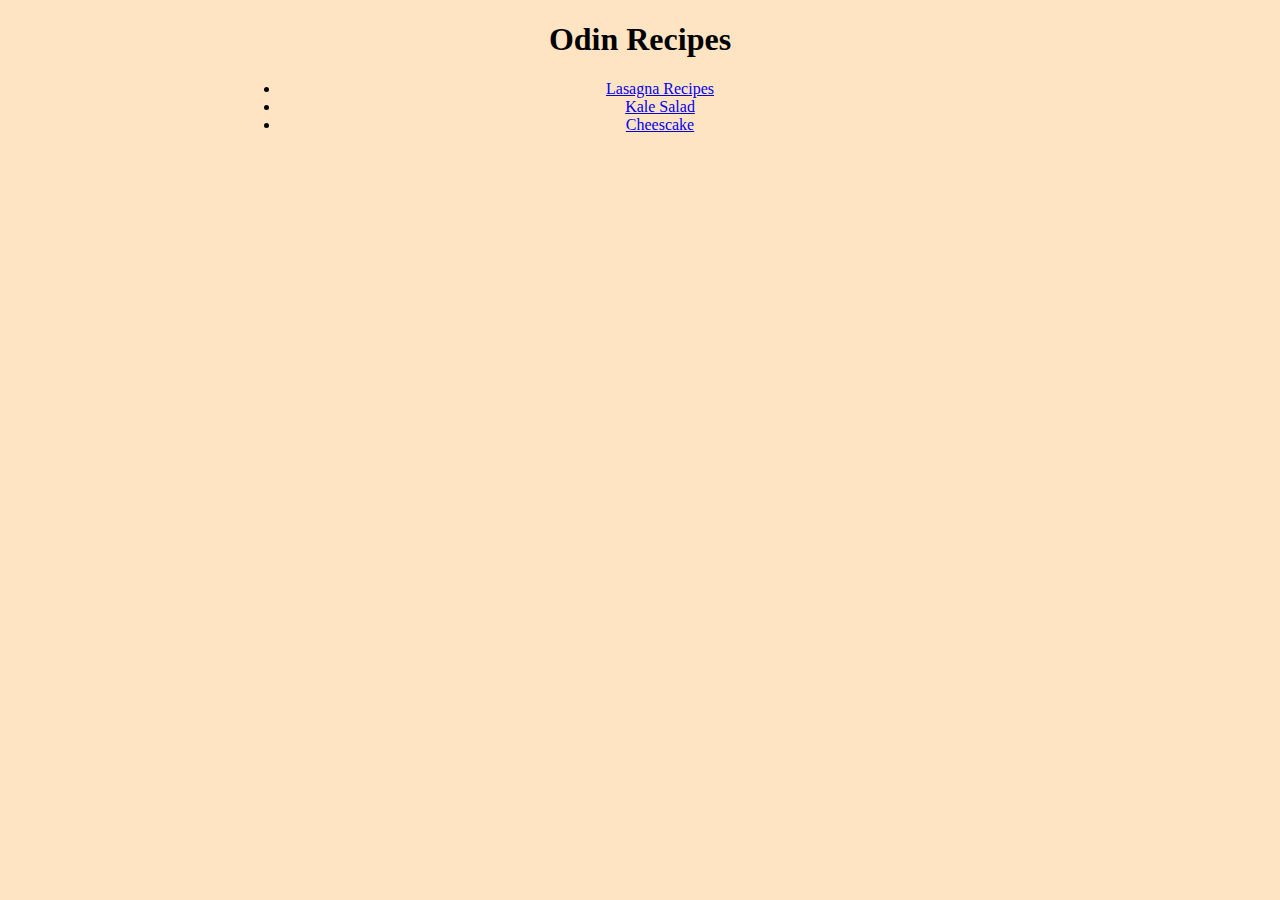
<file: index.html>
<!DOCTYPE html>
<html lang="en">
<head>
    <meta charset="UTF-8">
    <meta name="viewport" content="width=device-width, initial-scale=1.0">
    <link rel="stylesheet" href="css/style.css"> 
    <title>Odin Recipes</title>
</head>
<body>
    <h1>Odin Recipes</h1>
    <ul>
        <li><a href="./recipes/lasagna.html" target="_blank">Lasagna Recipes</a></li>
        <li><a href="./recipes/kaleSalad.html" target="_blank">Kale Salad</a></li>
        <li><a href="./recipes/cheescake.html" target="_blank">Cheescake</a></li>
    </ul>
    <!-- TODO: Style the whole site-->
</body>
</html>
</file>
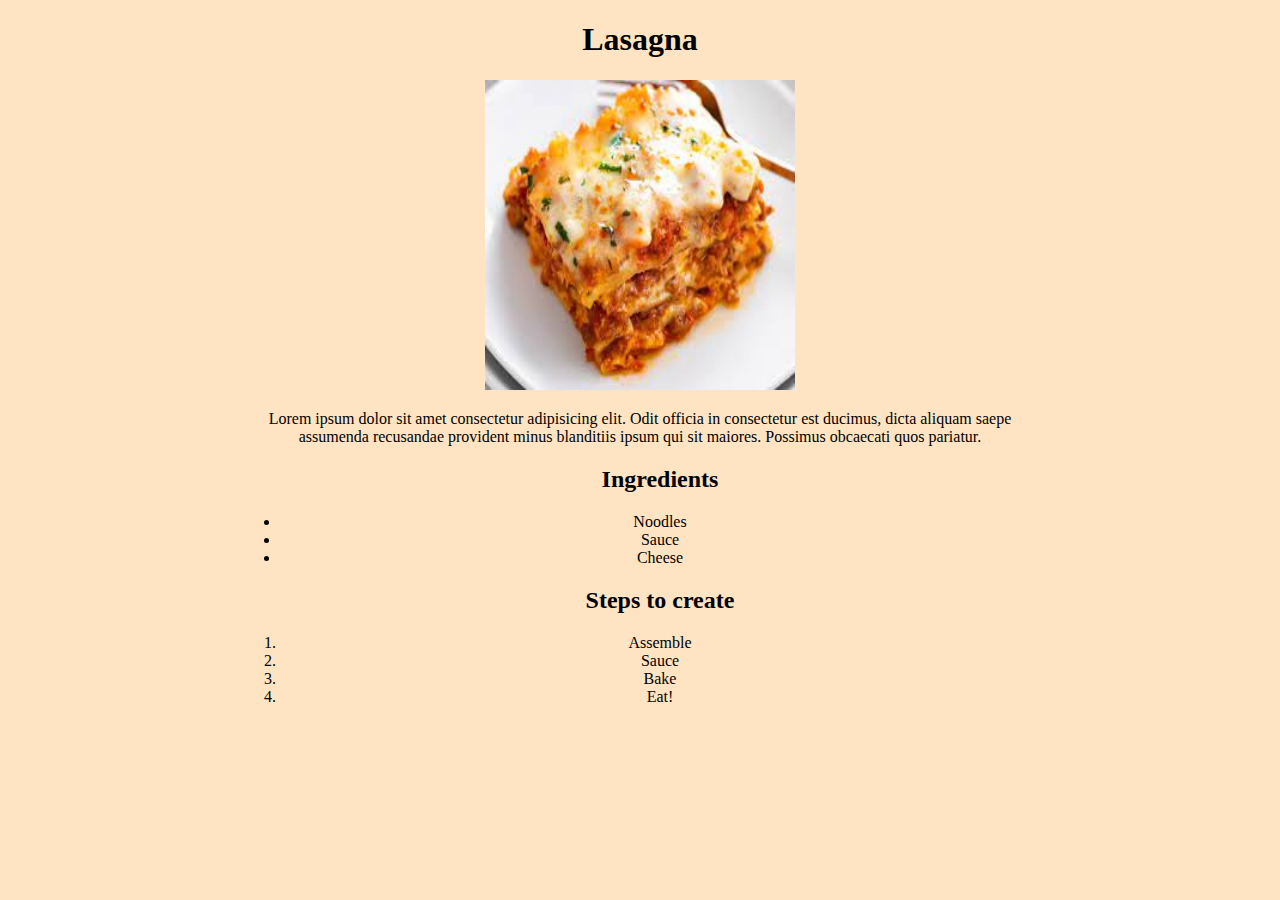
<file: recipes/lasagna.html>
<!DOCTYPE html>
<html lang="en">
<head>
    <meta charset="UTF-8">
    <meta name="viewport" content="width=device-width, initial-scale=1.0">
    <link rel="stylesheet" href="../css/style.css"> 
    <title>Document</title>
</head>
<body>
    <h1>Lasagna</h1>
    <img src="../img/lasagna.jpg" height="310" width="310" alt="A picture of lasgna">
    <p>Lorem ipsum dolor sit amet consectetur adipisicing elit. Odit officia in consectetur est ducimus, dicta aliquam saepe assumenda recusandae provident minus blanditiis ipsum qui sit maiores. Possimus obcaecati quos pariatur.</p>
    <ul>
        <h2>Ingredients</h2>
        <li>Noodles</li>
        <li>Sauce</li>
        <li>Cheese</li>
    </ul>
    <ol>
        <h2>Steps to create</h2>
        <li>Assemble</li>
        <li>Sauce</li>
        <li>Bake</li>
        <li>Eat!</li>
    </ol>
</body>
</html>
</file>
<file: css/style.css>
html {
    background-color: bisque;
}

body {
    max-width: 800px;
    margin: auto;
    text-align: center;
    color: black;
    
}
</file>
